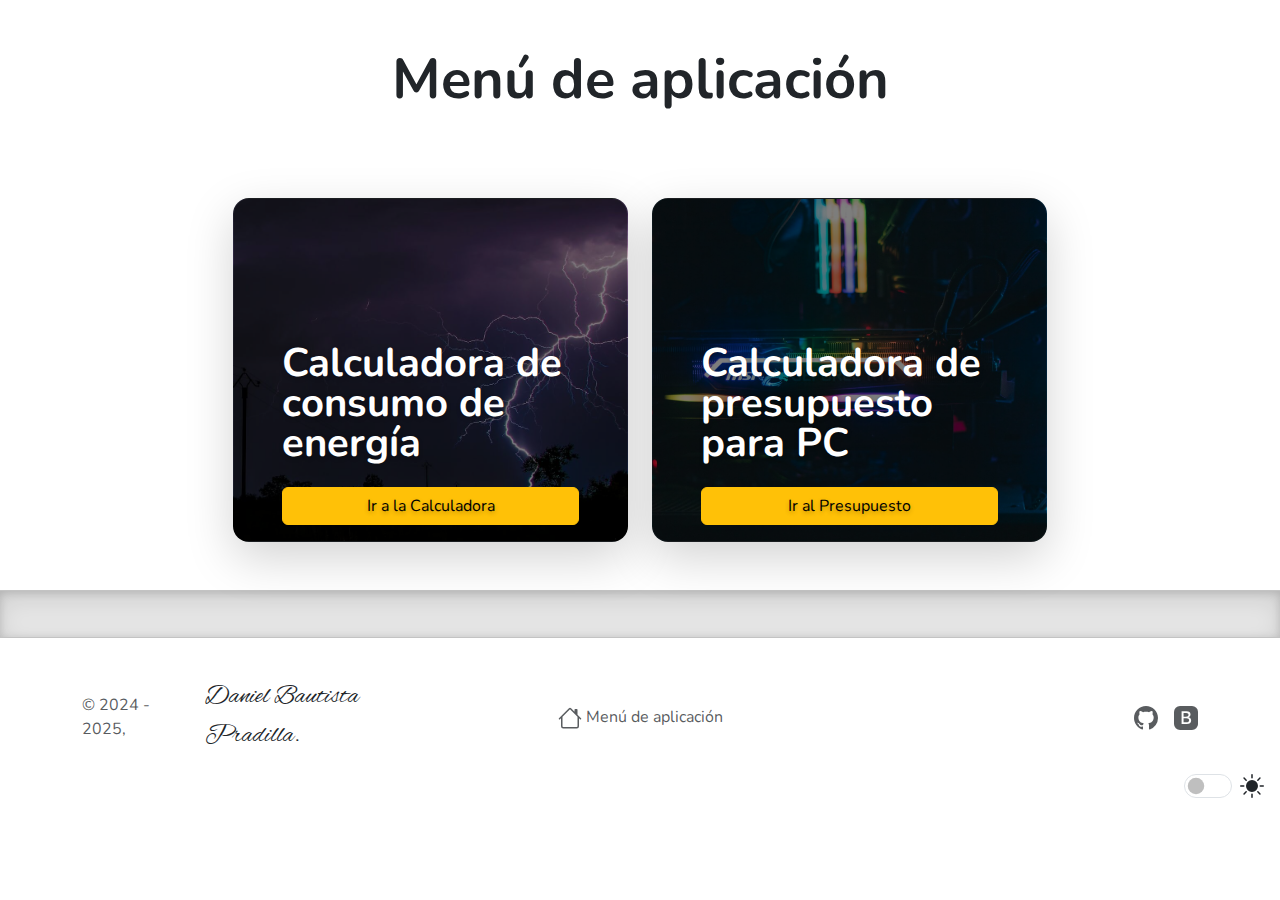
<file: index.html>
<!doctype html>
<html lang="es" data-bs-theme="auto">

<head>
    <meta charset="UTF-8">
    <meta name="viewport" content="width=device-width, initial-scale=1.0">
    <meta name="author" content="Daniel Bautista Pradilla">
    <title>Menú de aplicación</title>
    <link rel="icon" href="assets/img/elec32x32.png">
    <!-- Bootstrap CSS -->
    <link rel="stylesheet" href="assets/bootstrap-5.3.3-dist/css/bootstrap.min.css">
    <link rel="stylesheet" href="assets/bootstrap-icons-1.11.3/font/bootstrap-icons.min.css">
    <!-- CSS -->
    <link rel="stylesheet" href="assets/css/consumo.css">
    <link rel="stylesheet" href="assets/css/normalizev8.0.1.css">
    <!-- Incluir footer -->
    <script>
        function loadFooter() {
            var xhttp = new XMLHttpRequest();
            xhttp.onreadystatechange = function () {
                if (this.readyState == 4 && this.status == 200) {
                    document.getElementById("footer").innerHTML = this.responseText;
                }
            };
            xhttp.open("GET", "footer.html", true);
            xhttp.send();
        }
    </script>
    <style>
        .card-cover .overlay {
            background-color: rgba(0, 0, 0, 0.5);
            position: absolute;
            top: 0;
            left: 0;
            right: 0;
            bottom: 0;
            pointer-events: none;
            z-index: 1;
            /* Asegúrate de que el overlay tenga un z-index menor */
        }

        .overlay-button {
            position: relative;
            /* Asegúrate de que los botones tengan una posición relativa */
            z-index: 2;
            /* Un z-index mayor que el del overlay */
        }

        .card-cover h3 {
            z-index: 1;
        }
    </style>
</head>

<body onload="loadFooter()">
    <main class="justify-content-center pt-2">
        <header class="text-center mb-4">
            <h1 class="fw-bold display-4">Menú de aplicación</h1>
        </header>
        <section class="container-fluid px-4">
            <div class="row justify-content-center align-items-stretch g-4 py-5">
                <div class="col-lg-4">
                    <div class="card card-cover h-100 overflow-hidden text-bg-dark rounded-4 shadow-lg"
                        style="background-image: url('assets/img/rayos.jpg');">
                        <div class="overlay"></div>
                        <div class="d-flex flex-column h-100 p-5 pb-3 text-white text-shadow-1">
                            <h3 class="pt-5 mt-5 mb-4 display-6 lh-1 fw-bold">Calculadora de consumo de energía</h3>
                            <div class="d-grid gap-2">
                                <a href="calculadora.html" class="btn btn-warning overlay-button" role="button">Ir a la
                                    Calculadora</a>
                            </div>
                        </div>
                    </div>
                </div>
                <div class="col-lg-4">
                    <div class="card card-cover h-100 overflow-hidden text-bg-dark rounded-4 shadow-lg"
                        style="background-image: url('assets/img/pc.jpg');">
                        <div class="overlay"></div>
                        <div class="d-flex flex-column h-100 p-5 pb-3 text-white text-shadow-1">
                            <h3 class="pt-5 mt-5 mb-4 display-6 lh-1 fw-bold">Calculadora de presupuesto para PC</h3>
                            <div class="d-grid gap-2">
                                <a href="presupuesto.html" class="btn btn-warning overlay-button" role="button">Ir al
                                    Presupuesto</a>
                            </div>
                        </div>
                    </div>
                </div>
            </div>
        </section>
        <div id="fall-divider"></div>
        <div id="footer"></div>
        <svg xmlns="http://www.w3.org/2000/svg" class="d-none">
            <symbol id="moon-stars-fill" viewBox="0 0 16 16">
                <path
                    d="M6 .278a.768.768 0 0 1 .08.858 7.208 7.208 0 0 0-.878 3.46c0 4.021 3.278 7.277 7.318 7.277.527 0 1.04-.055 1.533-.16a.787.787 0 0 1 .81.316.733.733 0 0 1-.031.893A8.349 8.349 0 0 1 8.344 16C3.734 16 0 12.286 0 7.71 0 4.266 2.114 1.312 5.124.06A.752.752 0 0 1 6 .278z" />
            </symbol>
            <symbol id="sun-fill" viewBox="0 0 16 16">
                <path
                    d="M8 12a4 4 0 1 0 0-8 4 4 0 0 0 0 8zM8 0a.5.5 0 0 1 .5.5v2a.5.5 0 0 1-1 0v-2A.5.5 0 0 1 8 0zm0 13a.5.5 0 0 1 .5.5v2a.5.5 0 0 1-1 0v-2A.5.5 0 0 1 8 13zm8-5a.5.5 0 0 1-.5.5h-2a.5.5 0 0 1 0-1h2a.5.5 0 0 1 .5.5zM3 8a.5.5 0 0 1-.5.5h-2a.5.5 0 0 1 0-1h2A.5.5 0 0 1 3 8zm10.657-5.657a.5.5 0 0 1 0 .707l-1.414 1.415a.5.5 0 1 1-.707-.708l1.414-1.414a.5.5 0 0 1 .707 0zm-9.193 9.193a.5.5 0 0 1 0 .707L3.05 13.657a.5.5 0 0 1-.707-.707l1.414-1.414a.5.5 0 0 1 .707 0zm9.193 2.121a.5.5 0 0 1-.707 0l-1.414-1.414a.5.5 0 0 1 .707-.707l1.414 1.414a.5.5 0 0 1 0 .707zM4.464 4.465a.5.5 0 0 1-.707 0L2.343 3.05a.5.5 0 1 1 .707-.707l1.414 1.414a.5.5 0 0 1 0 .708z" />
            </symbol>
        </svg>
        <div class="position-fixed bottom-0 end-0 custom-margin me-3 bd-mode-toggle">
            <div class="form-check form-switch form-switch-lg">
                <input class="form-check-input glow" type="checkbox" id="themeSwitch" aria-label="Toggle theme">
                <label class="form-check-label d-flex align-items-center" for="themeSwitch">
                    <svg class="bi my-1 theme-icon-active ms-2" width="1.5em" height="1.5em">
                        <use href="#"></use>
                    </svg>
                </label>
            </div>
        </div>
    </main>
    <script src="assets/bootstrap-5.3.3-dist/js/bootstrap.bundle.min.js"></script>
    <script src="assets/js/scripts.js"></script>
</body>

</html>
</file>
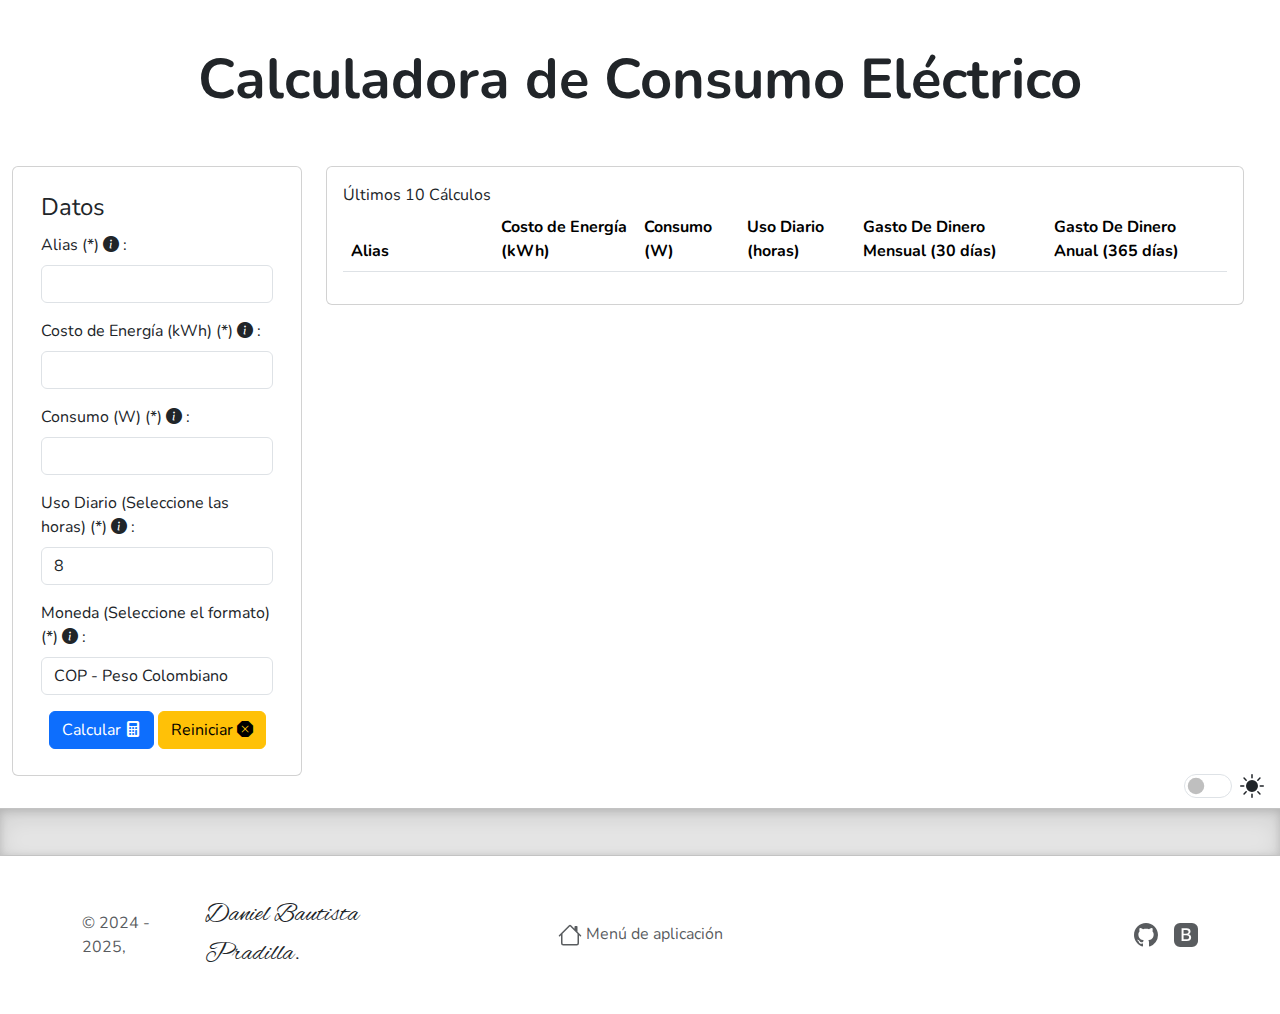
<file: calculadora.html>
<!DOCTYPE html>
<html lang="es" data-bs-theme="auto">

<head>
    <meta charset="UTF-8">
    <meta name="viewport" content="width=device-width, initial-scale=1.0">
    <meta name="author" content="Daniel Bautista Pradilla">
    <title>Calculadora de Consumo Eléctrico</title>
    <link rel="icon" href="assets/img/elec32x32.png">
    <!-- Bootstrap CSS -->
    <link rel="stylesheet" href="assets/bootstrap-5.3.3-dist/css/bootstrap.min.css">
    <link rel="stylesheet" href="assets/bootstrap-icons-1.11.3/font/bootstrap-icons.min.css">
    <!-- CSS -->
    <link rel="stylesheet" href="assets/css/consumo.css">
    <link rel="stylesheet" href="assets/css/normalizev8.0.1.css">
    <!-- Incluir footer -->
    <script>
        function loadFooter() {
            var xhttp = new XMLHttpRequest();
            xhttp.onreadystatechange = function () {
                if (this.readyState == 4 && this.status == 200) {
                    document.getElementById("footer").innerHTML = this.responseText;
                }
            };
            xhttp.open("GET", "footer.html", true);
            xhttp.send();
        }
    </script>
</head>

<body onload="loadFooter()">
    <main class="justify-content-center pt-2">
        <header class="text-center mb-4">
            <h1 class="fw-bold display-4">Calculadora de Consumo Eléctrico</h1>
        </header>

        <section class="container-fluid row">
            <article class="col-md-3 mb-3 py-3">
                <!-- Esto pone efecto de vidrio en la card para cuando hay un fondo
                <div class="card bg-transparent" style="backdrop-filter: blur(20px);"> -->
                <div class="card">
                    <div class="card-body">
                        <fieldset>
                            <legend>Datos</legend>
                            <form id="form" class="needs-validation" novalidate>
                                <div class="mb-3">
                                    <label for="alias" class="form-label">Alias (*) <i class="bi bi-info-circle-fill"
                                            data-bs-toggle="tooltip" data-bs-placement="right"
                                            data-bs-title="Sobrenombre al cálculo que realizarás"></i> :</label>
                                    <input type="text" id="alias" name="alias" class="form-control" required>
                                    <div class="invalid-feedback">
                                        El campo Alias es requerido.
                                    </div>
                                </div>
                                <div class="mb-3">
                                    <label for="costeEnergia" class="form-label">Costo de Energía (kWh) (*) <i
                                            class="bi bi-info-circle-fill" data-bs-toggle="tooltip"
                                            data-bs-placement="right"
                                            data-bs-title="Está en el recibo de cobro de electricidad o en la web de la empresa que te da el servicio"></i>
                                        :</label>
                                    <input type="number" step="0.1" pattern="\d+(\.\d{1,})?" id="costeEnergia"
                                        name="costeEnergia" class="form-control" min="1" required>
                                    <div class="invalid-feedback">
                                        El campo Costo de Energía es requerido.
                                    </div>
                                </div>
                                <div class="mb-3">
                                    <label for="consumo" class="form-label">Consumo (W) (*) <i
                                            class="bi bi-info-circle-fill" data-bs-toggle="tooltip"
                                            data-bs-placement="right" data-bs-title="Consumo del aparato a medir"></i>
                                        :</label>
                                    <input type="number" step="0.1" pattern="\d+(\.\d{1,})?" id="consumo" name="consumo"
                                        class="form-control" min="1" required>
                                    <div class="invalid-feedback">
                                        El campo Consumo es requerido.
                                    </div>
                                </div>
                                <div class="mb-3">
                                    <label for="usoDiario" class="form-label">Uso Diario (Seleccione las horas)
                                        (*) <i class="bi bi-info-circle-fill" data-bs-toggle="tooltip"
                                            data-bs-placement="right" data-bs-title="Horas de uso diario"></i> :</label>
                                    <select id="usoDiario" name="usoDiario" class="form-control" required>
                                        <!-- Las opciones se generarán dinámicamente con JavaScript -->
                                    </select>
                                    <div class="invalid-feedback">
                                        El campo Uso Diario es requerido.
                                    </div>
                                </div>
                                <div class="mb-3">
                                    <label for="moneda" class="form-label">Moneda (Seleccione el formato)
                                        (*) <i class="bi bi-info-circle-fill" data-bs-toggle="tooltip"
                                            data-bs-placement="right"
                                            data-bs-title="Tipo de moneda para realizar el cálculo"></i> :</label>
                                    <select id="moneda" name="moneda" class="form-control" required>
                                        <option value="COP">COP - Peso Colombiano</option>
                                        <option value="USD">USD - Dólar Estadounidense</option>
                                        <option value="EUR">EUR - Euro</option>
                                    </select>
                                    <div class="invalid-feedback">
                                        El campo Moneda es requerido.
                                    </div>
                                </div>
                                <div class="text-center">
                                    <button type="button" class="btn btn-primary" onclick="calcularGasto()">Calcular <i
                                            class="bi bi-calculator-fill"></i></button>
                                    <button type="reset" class="btn btn-warning">Reiniciar <i
                                            class="bi bi-x-octagon-fill"></i></button>
                                </div>
                            </form>
                        </fieldset>
                    </div>
                </div>
            </article>
            <article class="col-md-9 mb-3 py-3">
                <div class="card">
                    <div class="card-body">
                        <caption>Últimos 10 Cálculos</caption>
                        <table id="tablaCalculos" class="table table-hover">
                            <thead>
                                <tr>
                                    <th style="width: 150px;">Alias</th>
                                    <th>Costo de Energía (kWh)</th>
                                    <th>Consumo (W)</th>
                                    <th>Uso Diario (horas)</th>
                                    <th>Gasto De Dinero Mensual (30 días)</th>
                                    <th>Gasto De Dinero Anual (365 días)</th>
                                </tr>
                            </thead>
                            <tbody>
                            </tbody>
                        </table>
                    </div>
                </div>
            </article>
        </section>

        <div id="fall-divider"></div>
        <!-- Footer -->
        <div id="footer"></div>

        <!-- Cambio dia y noche iconos svg -->
        <svg xmlns="http://www.w3.org/2000/svg" class="d-none">
            <symbol id="moon-stars-fill" viewBox="0 0 16 16">
                <path
                    d="M6 .278a.768.768 0 0 1 .08.858 7.208 7.208 0 0 0-.878 3.46c0 4.021 3.278 7.277 7.318 7.277.527 0 1.04-.055 1.533-.16a.787.787 0 0 1 .81.316.733.733 0 0 1-.031.893A8.349 8.349 0 0 1 8.344 16C3.734 16 0 12.286 0 7.71 0 4.266 2.114 1.312 5.124.06A.752.752 0 0 1 6 .278z" />
            </symbol>
            <symbol id="sun-fill" viewBox="0 0 16 16">
                <path
                    d="M8 12a4 4 0 1 0 0-8 4 4 0 0 0 0 8zM8 0a.5.5 0 0 1 .5.5v2a.5.5 0 0 1-1 0v-2A.5.5 0 0 1 8 0zm0 13a.5.5 0 0 1 .5.5v2a.5.5 0 0 1-1 0v-2A.5.5 0 0 1 8 13zm8-5a.5.5 0 0 1-.5.5h-2a.5.5 0 0 1 0-1h2a.5.5 0 0 1 .5.5zM3 8a.5.5 0 0 1-.5.5h-2a.5.5 0 0 1 0-1h2A.5.5 0 0 1 3 8zm10.657-5.657a.5.5 0 0 1 0 .707l-1.414 1.415a.5.5 0 1 1-.707-.708l1.414-1.414a.5.5 0 0 1 .707 0zm-9.193 9.193a.5.5 0 0 1 0 .707L3.05 13.657a.5.5 0 0 1-.707-.707l1.414-1.414a.5.5 0 0 1 .707 0zm9.193 2.121a.5.5 0 0 1-.707 0l-1.414-1.414a.5.5 0 0 1 .707-.707l1.414 1.414a.5.5 0 0 1 0 .707zM4.464 4.465a.5.5 0 0 1-.707 0L2.343 3.05a.5.5 0 1 1 .707-.707l1.414 1.414a.5.5 0 0 1 0 .708z" />
            </symbol>
        </svg>

        <!-- Cambio dia y noche switch -->
        <div class="position-fixed bottom-0 end-0 custom-margin me-3 bd-mode-toggle">
            <div class="form-check form-switch form-switch-lg">
                <input class="form-check-input glow" type="checkbox" id="themeSwitch" aria-label="Toggle theme">
                <label class="form-check-label d-flex align-items-center" for="themeSwitch">
                    <svg class="bi my-1 theme-icon-active ms-2" width="1.5em" height="1.5em">
                        <use href="#"></use>
                    </svg>
                </label>
            </div>
        </div>

    </main>
    <script src="assets/bootstrap-5.3.3-dist/js/bootstrap.bundle.min.js"></script>
    <script src="assets/js/scripts.js"></script>
    <script src="assets/js/calculadora.js"></script>
</body>

</html>
</file>
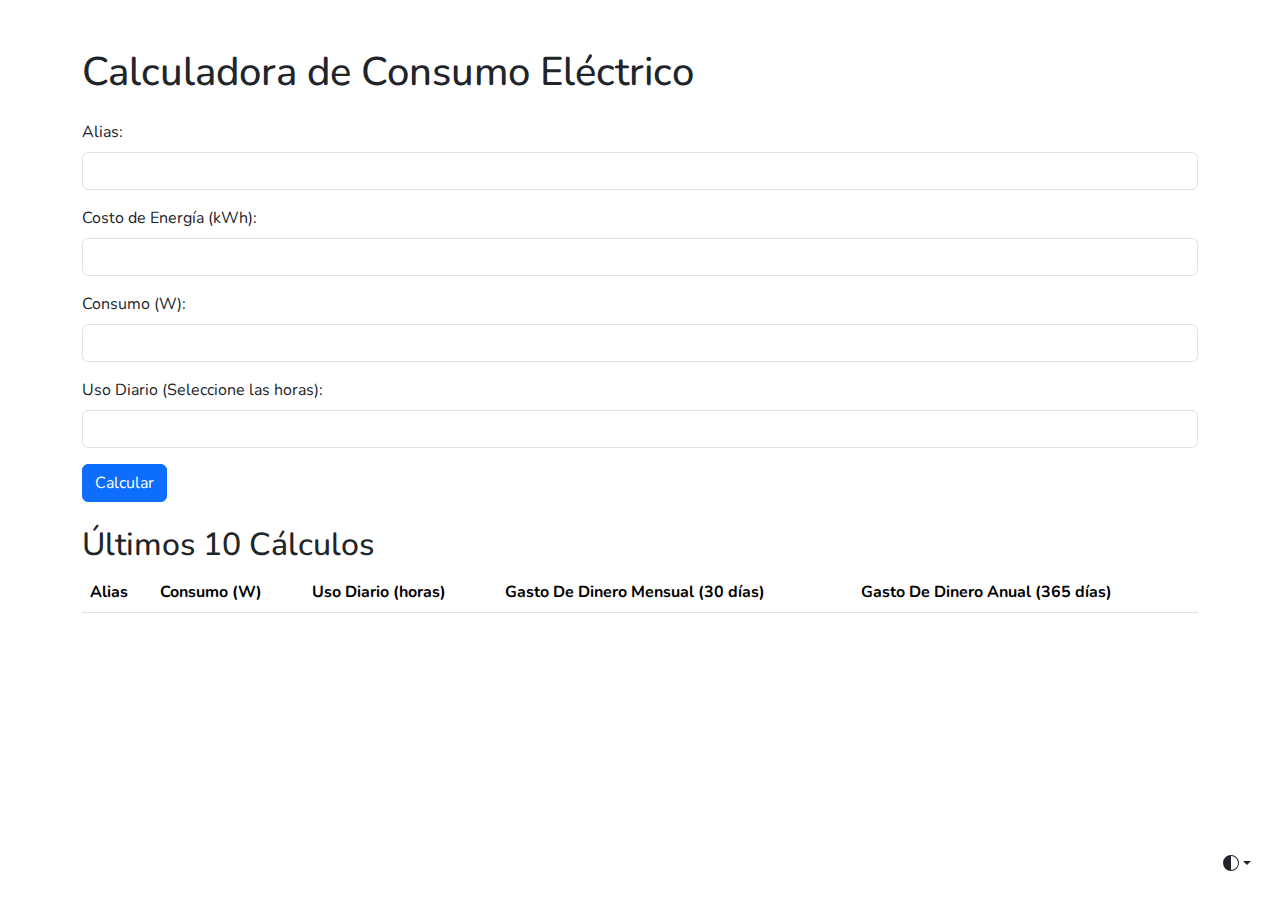
<file: Consumo.html>
<!DOCTYPE html>
<html lang="es">

<head>
    <meta charset="UTF-8">
    <meta name="viewport" content="width=device-width, initial-scale=1.0">
    <meta name="author" content="Daniel Bautista P.">
    <title>Calculadora de Consumo Eléctrico</title>

    <link href="assets/img/elec32x32.png" rel="icon">

    <!-- Bootstrap CSS -->
    <link href="https://cdn.jsdelivr.net/npm/bootstrap@5.3.3/dist/css/bootstrap.min.css" rel="stylesheet"
        integrity="sha384-QWTKZyjpPEjISv5WaRU9OFeRpok6YctnYmDr5pNlyT2bRjXh0JMhjY6hW+ALEwIH" crossorigin="anonymous">
    <script src="https://cdn.jsdelivr.net/npm/bootstrap@5.3.3/dist/js/bootstrap.bundle.min.js"
        integrity="sha384-YvpcrYf0tY3lHB60NNkmXc5s9fDVZLESaAA55NDzOxhy9GkcIdslK1eN7N6jIeHz"
        crossorigin="anonymous"></script>

    <link href="assets/css/consumo.css" rel="stylesheet">
</head>

<body>
    <div class="container mt-5">
        <h1 class="mb-4">Calculadora de Consumo Eléctrico</h1>
        <form id="form" class="mb-4">
            <div class="mb-3">
                <label for="alias" class="form-label">Alias:</label>
                <input type="text" id="alias" name="alias" class="form-control">
            </div>
            <div class="mb-3">
                <label for="costeEnergia" class="form-label">Costo de Energía (kWh):</label>
                <input type="number" id="costeEnergia" name="costeEnergia" class="form-control" value="">
            </div>
            <div class="mb-3">
                <label for="consumo" class="form-label">Consumo (W):</label>
                <input type="number" id="consumo" name="consumo" class="form-control" value="">
            </div>
            <div class="mb-3">
                <label for="usoDiario" class="form-label">Uso Diario (Seleccione las horas):</label>
                <select id="usoDiario" name="usoDiario" class="form-control">
                    <!-- Las opciones se generarán dinámicamente con JavaScript -->
                </select>
            </div>
            <button type="button" class="btn btn-primary" onclick="calcularGasto()">Calcular</button>
        </form>

        <h2>Últimos 10 Cálculos</h2>
        <table id="tablaCalculos" class="table table-hover">
            <thead>
                <tr>
                    <th>Alias</th>
                    <th>Consumo (W)</th>
                    <th>Uso Diario (horas)</th>
                    <th>Gasto De Dinero Mensual (30 días)</th>
                    <th>Gasto De Dinero Anual (365 días)</th>
                </tr>
            </thead>
            <tbody>
            </tbody>
        </table>
    </div>

    <!-- Cambio dia y noche iconos svg -->
    <svg xmlns="http://www.w3.org/2000/svg" class="d-none">
        <symbol id="check2" viewBox="0 0 16 16">
            <path
                d="M13.854 3.646a.5.5 0 0 1 0 .708l-7 7a.5.5 0 0 1-.708 0l-3.5-3.5a.5.5 0 1 1 .708-.708L6.5 10.293l6.646-6.647a.5.5 0 0 1 .708 0z" />
        </symbol>
        <symbol id="circle-half" viewBox="0 0 16 16">
            <path d="M8 15A7 7 0 1 0 8 1v14zm0 1A8 8 0 1 1 8 0a8 8 0 0 1 0 16z" />
        </symbol>
        <symbol id="moon-stars-fill" viewBox="0 0 16 16">
            <path
                d="M6 .278a.768.768 0 0 1 .08.858 7.208 7.208 0 0 0-.878 3.46c0 4.021 3.278 7.277 7.318 7.277.527 0 1.04-.055 1.533-.16a.787.787 0 0 1 .81.316.733.733 0 0 1-.031.893A8.349 8.349 0 0 1 8.344 16C3.734 16 0 12.286 0 7.71 0 4.266 2.114 1.312 5.124.06A.752.752 0 0 1 6 .278z" />
        </symbol>
        <symbol id="sun-fill" viewBox="0 0 16 16">
            <path
                d="M8 12a4 4 0 1 0 0-8 4 4 0 0 0 0 8zM8 0a.5.5 0 0 1 .5.5v2a.5.5 0 0 1-1 0v-2A.5.5 0 0 1 8 0zm0 13a.5.5 0 0 1 .5.5v2a.5.5 0 0 1-1 0v-2A.5.5 0 0 1 8 13zm8-5a.5.5 0 0 1-.5.5h-2a.5.5 0 0 1 0-1h2a.5.5 0 0 1 .5.5zM3 8a.5.5 0 0 1-.5.5h-2a.5.5 0 0 1 0-1h2A.5.5 0 0 1 3 8zm10.657-5.657a.5.5 0 0 1 0 .707l-1.414 1.415a.5.5 0 1 1-.707-.708l1.414-1.414a.5.5 0 0 1 .707 0zm-9.193 9.193a.5.5 0 0 1 0 .707L3.05 13.657a.5.5 0 0 1-.707-.707l1.414-1.414a.5.5 0 0 1 .707 0zm9.193 2.121a.5.5 0 0 1-.707 0l-1.414-1.414a.5.5 0 0 1 .707-.707l1.414 1.414a.5.5 0 0 1 0 .707zM4.464 4.465a.5.5 0 0 1-.707 0L2.343 3.05a.5.5 0 1 1 .707-.707l1.414 1.414a.5.5 0 0 1 0 .708z" />
        </symbol>
    </svg>

    <!-- Cambio dia y noche boton -->
    <div class="dropdown position-fixed bottom-0 end-0 mb-3 me-3 bd-mode-toggle">
        <button class="btn btn-bd-primary py-2 dropdown-toggle d-flex align-items-center" id="bd-theme" type="button"
            aria-expanded="false" data-bs-toggle="dropdown" aria-label="Toggle theme (auto)">
            <svg class="bi my-1 theme-icon-active" width="1em" height="1em">
                <use href="#circle-half"></use>
            </svg>
            <span class="visually-hidden" id="bd-theme-text">Toggle theme</span>
        </button>
        <ul class="dropdown-menu dropdown-menu-end shadow" aria-labelledby="bd-theme-text">
            <li>
                <button type="button" class="dropdown-item d-flex align-items-center" data-bs-theme-value="light"
                    aria-pressed="false">
                    <svg class="bi me-2 opacity-50" width="1em" height="1em">
                        <use href="#sun-fill"></use>
                    </svg>
                    Dia
                    <svg class="bi ms-auto d-none" width="1em" height="1em">
                        <use href="#check2"></use>
                    </svg>
                </button>
            </li>
            <li>
                <button type="button" class="dropdown-item d-flex align-items-center" data-bs-theme-value="dark"
                    aria-pressed="false">
                    <svg class="bi me-2 opacity-50" width="1em" height="1em">
                        <use href="#moon-stars-fill"></use>
                    </svg>
                    Noche
                    <svg class="bi ms-auto d-none" width="1em" height="1em">
                        <use href="#check2"></use>
                    </svg>
                </button>
            </li>
            <li>
                <button type="button" class="dropdown-item d-flex align-items-center active" data-bs-theme-value="auto"
                    aria-pressed="true">
                    <svg class="bi me-2 opacity-50" width="1em" height="1em">
                        <use href="#circle-half"></use>
                    </svg>
                    Auto
                    <svg class="bi ms-auto d-none" width="1em" height="1em">
                        <use href="#check2"></use>
                    </svg>
                </button>
            </li>
        </ul>
    </div>

    <script src="assets/js/scripts.js"></script>
</body>

</html>
</file>
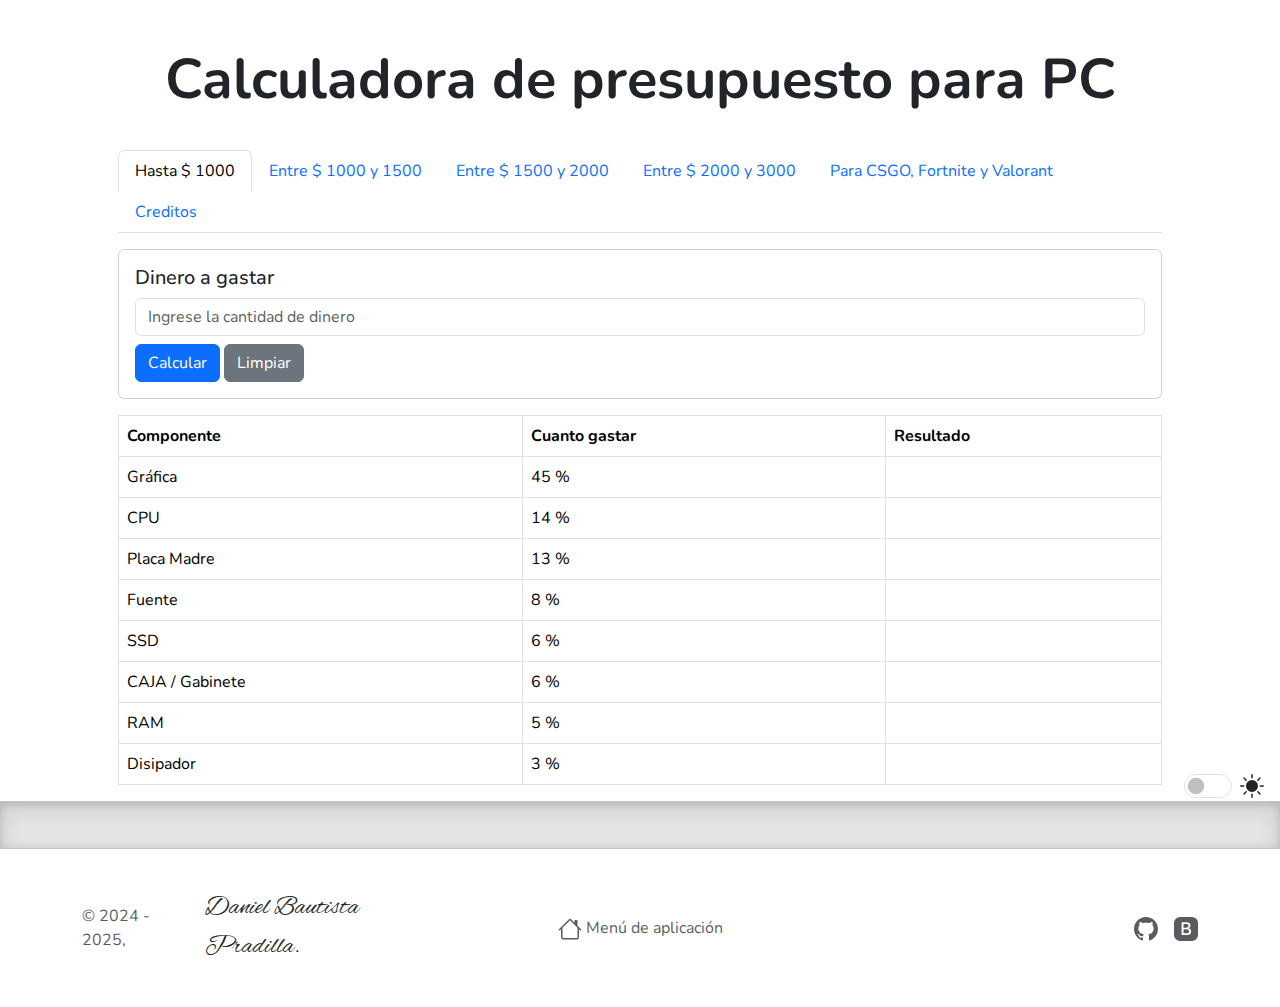
<file: presupuesto.html>
<!doctype html>
<html lang="es" data-bs-theme="auto">

<head>
    <meta charset="UTF-8">
    <meta name="viewport" content="width=device-width, initial-scale=1.0">
    <meta name="author" content="Daniel Bautista Pradilla">
    <title>Calculadora de presupuesto para PC</title>
    <link rel="icon" href="assets/img/elec32x32.png">
    <!-- Bootstrap CSS -->
    <link rel="stylesheet" href="assets/bootstrap-5.3.3-dist/css/bootstrap.min.css">
    <link rel="stylesheet" href="assets/bootstrap-icons-1.11.3/font/bootstrap-icons.min.css">
    <!-- CSS -->
    <link rel="stylesheet" href="assets/css/consumo.css">
    <link rel="stylesheet" href="assets/css/normalizev8.0.1.css">
    <!-- Incluir footer -->
    <script>
        function loadFooter() {
            var xhttp = new XMLHttpRequest();
            xhttp.onreadystatechange = function () {
                if (this.readyState == 4 && this.status == 200) {
                    document.getElementById("footer").innerHTML = this.responseText;
                }
            };
            xhttp.open("GET", "footer.html", true);
            xhttp.send();
        }
    </script>
</head>

<body onload="loadFooter()">
    <main class="justify-content-center pt-2">
        <header class="text-center mb-4">
            <h1 class="fw-bold display-4">Calculadora de presupuesto para PC</h1>
        </header>

        <section class="container px-5">
            <!-- Tabs de navegación -->
            <ul class="nav nav-tabs" id="myTab" role="tablist">
                <li class="nav-item" role="presentation">
                    <a class="nav-link active" id="tab1" data-bs-toggle="tab" href="#hasta1000" role="tab">Hasta
                        $ 1000</a>
                </li>
                <li class="nav-item" role="presentation">
                    <a class="nav-link" id="tab2" data-bs-toggle="tab" href="#entre1000y1500" role="tab">Entre $ 1000 y
                        1500</a>
                </li>
                <li class="nav-item" role="presentation">
                    <a class="nav-link" id="tab3" data-bs-toggle="tab" href="#entre1500y2000" role="tab">Entre $ 1500 y
                        2000</a>
                </li>
                <li class="nav-item" role="presentation">
                    <a class="nav-link" id="tab4" data-bs-toggle="tab" href="#entre2000y3000" role="tab">Entre $ 2000 y
                        3000</a>
                </li>
                <li class="nav-item" role="presentation">
                    <a class="nav-link" id="tab5" data-bs-toggle="tab" href="#csgofortnitevalorant" role="tab">Para
                        CSGO, Fortnite y Valorant</a>
                </li>
                <li class="nav-item" role="presentation">
                    <a class="nav-link" id="tab6" data-bs-toggle="tab" href="#creditos" role="tab">Creditos</a>
                </li>
            </ul>

            <!-- Contenido de los Tabs -->
            <div class="tab-content mt-3" id="myTabContent">

                <div class="tab-pane fade show active" id="hasta1000" role="tabpanel">
                    <!-- Card con input numérico y botón -->
                    <div class="card mb-3">
                        <div class="card-body">
                            <h5 class="card-title">Dinero a gastar</h5>
                            <form id="formHasta1000" class="needs-validation" novalidate>
                                <input type="number" class="form-control mb-2" id="dineroHasta1000"
                                    placeholder="Ingrese la cantidad de dinero" max="1000" required />
                                <div class="invalid-feedback">
                                    Por favor, ingresa una cantidad válida de dinero.
                                </div>
                                <button class="btn btn-primary" type="button"
                                    onclick="validarYCalcularHasta1000()">Calcular</button>
                                <button class="btn btn-secondary" type="button" onclick="limpiar()">Limpiar</button>
                            </form>
                        </div>
                    </div>

                    <table class="table table-bordered table-hover">
                        <thead>
                            <tr>
                                <th>Componente</th>
                                <th>Cuanto gastar</th>
                                <th>Resultado</th>
                            </tr>
                        </thead>
                        <tbody>
                            <tr>
                                <td>Gráfica</td>
                                <td>45 %</td>
                                <td></td>
                            </tr>
                            <tr>
                                <td>CPU</td>
                                <td>14 %</td>
                                <td></td>
                            </tr>
                            <tr>
                                <td>Placa Madre</td>
                                <td>13 %</td>
                                <td></td>
                            </tr>
                            <tr>
                                <td>Fuente</td>
                                <td>8 %</td>
                                <td></td>
                            </tr>
                            <tr>
                                <td>SSD</td>
                                <td>6 %</td>
                                <td></td>
                            </tr>
                            <tr>
                                <td>CAJA / Gabinete</td>
                                <td>6 %</td>
                                <td></td>
                            </tr>
                            <tr>
                                <td>RAM</td>
                                <td>5 %</td>
                                <td></td>
                            </tr>
                            <tr>
                                <td>Disipador</td>
                                <td>3 %</td>
                                <td></td>
                            </tr>
                        </tbody>
                    </table>
                </div>

                <div class="tab-pane fade" id="entre1000y1500" role="tabpanel">
                    <!-- Card con input numérico y botón -->
                    <div class="card mb-3">
                        <div class="card-body">
                            <h5 class="card-title">Dinero a gastar</h5>
                            <form id="formEntre1000y1500" class="needs-validation" novalidate>
                                <input type="number" class="form-control mb-2" id="dineroEntre1000y1500"
                                    placeholder="Ingrese la cantidad de dinero" min="1000" max="1500" required />
                                <div class="invalid-feedback">Por favor, ingresa una cantidad válida entre 1000 y 1500.
                                </div>
                                <button class="btn btn-primary" type="button"
                                    onclick="validarYCalcularEntre1000y1500()">Calcular</button>
                                <button class="btn btn-secondary" type="button" onclick="limpiar()">Limpiar</button>
                            </form>
                        </div>
                    </div>

                    <table class="table table-bordered table-hover">
                        <thead>
                            <tr>
                                <th>Componente</th>
                                <th>Cuanto gastar</th>
                                <th>Resultado</th>
                            </tr>
                        </thead>
                        <tbody>
                            <tr>
                                <td>Gráfica</td>
                                <td>46 %</td>
                                <td></td>
                            </tr>
                            <tr>
                                <td>CPU</td>
                                <td>14 %</td>
                                <td></td>
                            </tr>
                            <tr>
                                <td>Placa Madre</td>
                                <td>11 %</td>
                                <td></td>
                            </tr>
                            <tr>
                                <td>Fuente</td>
                                <td>7 %</td>
                                <td></td>
                            </tr>
                            <tr>
                                <td>SSD</td>
                                <td>6 %</td>
                                <td></td>
                            </tr>
                            <tr>
                                <td>CAJA / Gabinete</td>
                                <td>6 %</td>
                                <td></td>
                            </tr>
                            <tr>
                                <td>RAM</td>
                                <td>7 %</td>
                                <td></td>
                            </tr>
                            <tr>
                                <td>Disipador</td>
                                <td>3 %</td>
                                <td></td>
                            </tr>
                        </tbody>
                    </table>
                </div>

                <div class="tab-pane fade" id="entre1500y2000" role="tabpanel">
                    <!-- Card con input numérico y botón -->
                    <div class="card mb-3">
                        <div class="card-body">
                            <h5 class="card-title">Dinero a gastar</h5>
                            <form id="formEntre1500y2000" class="needs-validation" novalidate>
                                <input type="number" class="form-control mb-2" id="dineroEntre1500y2000"
                                    placeholder="Ingrese la cantidad de dinero" min="1500" max="2000" required />
                                <div class="invalid-feedback">Por favor, ingresa una cantidad válida entre 1500 y 2000.
                                </div>
                                <button class="btn btn-primary" type="button"
                                    onclick="validarYCalcularEntre1500y2000()">Calcular</button>
                                <button class="btn btn-secondary" type="button" onclick="limpiar()">Limpiar</button>
                            </form>
                        </div>
                    </div>

                    <table class="table table-bordered table-hover">
                        <thead>
                            <tr>
                                <th>Componente</th>
                                <th>Cuanto gastar</th>
                                <th>Resultado</th>
                            </tr>
                        </thead>
                        <tbody>
                            <tr>
                                <td>Gráfica</td>
                                <td>48 %</td>
                                <td></td>
                            </tr>
                            <tr>
                                <td>CPU</td>
                                <td>14 %</td>
                                <td></td>
                            </tr>
                            <tr>
                                <td>Placa Madre</td>
                                <td>10 %</td>
                                <td></td>
                            </tr>
                            <tr>
                                <td>Fuente</td>
                                <td>7 %</td>
                                <td></td>
                            </tr>
                            <tr>
                                <td>SSD</td>
                                <td>6 %</td>
                                <td></td>
                            </tr>
                            <tr>
                                <td>CAJA / Gabinete</td>
                                <td>6 %</td>
                                <td></td>
                            </tr>
                            <tr>
                                <td>RAM</td>
                                <td>6 %</td>
                                <td></td>
                            </tr>
                            <tr>
                                <td>Disipador</td>
                                <td>3 %</td>
                                <td></td>
                            </tr>
                        </tbody>
                    </table>
                </div>

                <div class="tab-pane fade" id="entre2000y3000" role="tabpanel">
                    <!-- Card con input numérico y botón -->
                    <div class="card mb-3">
                        <div class="card-body">
                            <h5 class="card-title">Dinero a gastar</h5>
                            <form id="formEntre2000y3000" class="needs-validation" novalidate>
                                <input type="number" class="form-control mb-2" id="dineroEntre2000y3000"
                                    placeholder="Ingrese la cantidad de dinero" min="2000" max="3000" required />
                                <div class="invalid-feedback">Por favor, ingresa una cantidad válida entre 2000 y 3000.
                                </div>
                                <button class="btn btn-primary" type="button"
                                    onclick="validarYCalcularEntre2000y3000()">Calcular</button>
                                <button class="btn btn-secondary" type="button" onclick="limpiar()">Limpiar</button>
                            </form>
                        </div>
                    </div>

                    <table class="table table-bordered table-hover">
                        <thead>
                            <tr>
                                <th>Componente</th>
                                <th>Cuanto gastar</th>
                                <th>Resultado</th>
                            </tr>
                        </thead>
                        <tbody>
                            <tr>
                                <td>Gráfica</td>
                                <td>50 %</td>
                                <td></td>
                            </tr>
                            <tr>
                                <td>CPU</td>
                                <td>13 %</td>
                                <td></td>
                            </tr>
                            <tr>
                                <td>Placa Madre</td>
                                <td>9 %</td>
                                <td></td>
                            </tr>
                            <tr>
                                <td>Fuente</td>
                                <td>7 %</td>
                                <td></td>
                            </tr>
                            <tr>
                                <td>SSD</td>
                                <td>6 %</td>
                                <td></td>
                            </tr>
                            <tr>
                                <td>CAJA / Gabinete</td>
                                <td>6 %</td>
                                <td></td>
                            </tr>
                            <tr>
                                <td>RAM</td>
                                <td>6 %</td>
                                <td></td>
                            </tr>
                            <tr>
                                <td>Disipador</td>
                                <td>3 %</td>
                                <td></td>
                            </tr>
                        </tbody>
                    </table>
                </div>

                <div class="tab-pane fade" id="csgofortnitevalorant" role="tabpanel">
                    <!-- Card con input numérico y botón -->
                    <div class="card mb-3">
                        <div class="card-body">
                            <h5 class="card-title">Dinero a gastar</h5>
                            <form id="formCsgofortnitevalorant" class="needs-validation" novalidate>
                                <input type="number" class="form-control mb-2" id="dineroCsgofortnitevalorant"
                                    placeholder="Ingrese la cantidad de dinero" required />
                                <div class="invalid-feedback">Por favor, ingresa una cantidad válida de dinero.</div>
                                <button class="btn btn-primary" type="button"
                                    onclick="validarYCalcularCsgofortnitevalorant()">Calcular</button>
                                <button class="btn btn-secondary" type="button" onclick="limpiar()">Limpiar</button>
                            </form>
                        </div>
                    </div>

                    <table class="table table-bordered table-hover">
                        <thead>
                            <tr>
                                <th>Componente</th>
                                <th>Cuanto gastar</th>
                                <th>Resultado</th>
                            </tr>
                        </thead>
                        <tbody>
                            <tr>
                                <td>Gráfica</td>
                                <td>33 %</td>
                                <td></td>
                            </tr>
                            <tr>
                                <td>CPU</td>
                                <td>23 %</td>
                                <td></td>
                            </tr>
                            <tr>
                                <td>Placa Madre</td>
                                <td>12 %</td>
                                <td></td>
                            </tr>
                            <tr>
                                <td>Fuente</td>
                                <td>7 %</td>
                                <td></td>
                            </tr>
                            <tr>
                                <td>SSD</td>
                                <td>6 %</td>
                                <td></td>
                            </tr>
                            <tr>
                                <td>CAJA / Gabinete</td>
                                <td>6 %</td>
                                <td></td>
                            </tr>
                            <tr>
                                <td>RAM</td>
                                <td>9 %</td>
                                <td></td>
                            </tr>
                            <tr>
                                <td>Disipador</td>
                                <td>4 %</td>
                                <td></td>
                            </tr>
                        </tbody>
                    </table>
                </div>

                <div class="tab-pane fade" id="creditos" role="tabpanel">
                    <!-- Card con creditos -->
                    <div class="card mb-3">
                        <div class="card-body">
                            <p class="card-text">
                                ¡Hola @HeLion1ero!<br><br>
                                Quería tomarme un momento para agradecerte por el increíble video que creaste sobre
                                la distribución del presupuesto para la construcción de PC por piezas.
                            </p>
                            <p class="card-text">
                                El programa opera de la misma forma que el documento que mostraste. Sin tu video,
                                este proyecto no habría sido posible.
                            </p>
                            <p class="card-text">
                                Gracias por tu dedicación y esfuerzo. Estoy seguro de que tu comunidad apreciará
                                tanto tu trabajo como yo.
                            </p>
                            <iframe width="560" height="315"
                                src="https://www.youtube-nocookie.com/embed/Bsw-cmeGmxw?si=bNYtMiOUrVxyX0PH"
                                title="YouTube video player" frameborder="0"
                                allow="accelerometer; autoplay; clipboard-write; encrypted-media; gyroscope; picture-in-picture; web-share"
                                referrerpolicy="strict-origin-when-cross-origin" allowfullscreen></iframe>
                            <p class="card-text">
                                ¡Un abrazo y sigue creando contenido increíble!
                            </p>
                        </div>
                    </div>
                </div>

            </div>
        </section>

        <div id="fall-divider"></div>
        <!-- Footer -->
        <div id="footer"></div>

        <!-- Cambio dia y noche iconos svg -->
        <svg xmlns="http://www.w3.org/2000/svg" class="d-none">
            <symbol id="moon-stars-fill" viewBox="0 0 16 16">
                <path
                    d="M6 .278a.768.768 0 0 1 .08.858 7.208 7.208 0 0 0-.878 3.46c0 4.021 3.278 7.277 7.318 7.277.527 0 1.04-.055 1.533-.16a.787.787 0 0 1 .81.316.733.733 0 0 1-.031.893A8.349 8.349 0 0 1 8.344 16C3.734 16 0 12.286 0 7.71 0 4.266 2.114 1.312 5.124.06A.752.752 0 0 1 6 .278z" />
            </symbol>
            <symbol id="sun-fill" viewBox="0 0 16 16">
                <path
                    d="M8 12a4 4 0 1 0 0-8 4 4 0 0 0 0 8zM8 0a.5.5 0 0 1 .5.5v2a.5.5 0 0 1-1 0v-2A.5.5 0 0 1 8 0zm0 13a.5.5 0 0 1 .5.5v2a.5.5 0 0 1-1 0v-2A.5.5 0 0 1 8 13zm8-5a.5.5 0 0 1-.5.5h-2a.5.5 0 0 1 0-1h2a.5.5 0 0 1 .5.5zM3 8a.5.5 0 0 1-.5.5h-2a.5.5 0 0 1 0-1h2A.5.5 0 0 1 3 8zm10.657-5.657a.5.5 0 0 1 0 .707l-1.414 1.415a.5.5 0 1 1-.707-.708l1.414-1.414a.5.5 0 0 1 .707 0zm-9.193 9.193a.5.5 0 0 1 0 .707L3.05 13.657a.5.5 0 0 1-.707-.707l1.414-1.414a.5.5 0 0 1 .707 0zm9.193 2.121a.5.5 0 0 1-.707 0l-1.414-1.414a.5.5 0 0 1 .707-.707l1.414 1.414a.5.5 0 0 1 0 .707zM4.464 4.465a.5.5 0 0 1-.707 0L2.343 3.05a.5.5 0 1 1 .707-.707l1.414 1.414a.5.5 0 0 1 0 .708z" />
            </symbol>
        </svg>

        <!-- Cambio dia y noche switch -->
        <div class="position-fixed bottom-0 end-0 custom-margin me-3 bd-mode-toggle">
            <div class="form-check form-switch form-switch-lg">
                <input class="form-check-input glow" type="checkbox" id="themeSwitch" aria-label="Toggle theme">
                <label class="form-check-label d-flex align-items-center" for="themeSwitch">
                    <svg class="bi my-1 theme-icon-active ms-2" width="1.5em" height="1.5em">
                        <use href="#"></use>
                    </svg>
                </label>
            </div>
        </div>

    </main>
    <script src="assets/bootstrap-5.3.3-dist/js/bootstrap.bundle.min.js"></script>
    <script src="assets/js/scripts.js"></script>
    <script src="assets/js/presupuesto.js"></script>
</body>

</html>
</file>
<file: assets/css/consumo.css>
@font-face {
  font-family: "Nunito";
  src: url("../fonts/Nunito/Nunito-VariableFont_wght.ttf") format("truetype");
}
@font-face {
  font-family: "AlexBrush";
  src: url("../fonts/AlexBrush/AlexBrush-Regular.ttf") format("truetype");
}

/* Firma*/
#miFirma {
  font-family: "AlexBrush", cursive;
  font-weight: 400;
  font-style: normal;
}

/* General */
body {
  font-family: "Nunito", sans-serif;
  font-optical-sizing: auto;
  font-weight: 400;
  font-style: normal;
}

/* Margen inferior del boton dia y noche */
.custom-margin {
  margin-bottom: 6rem;
}

/* Switch dia y noche */
.form-switch-lg .form-check-input {
  width: 3rem;
  height: 1.5rem;
}

.form-switch-lg .form-check-input:checked {
  background-color: #0d6efd;
}

.form-switch-lg .form-check-input:focus {
  box-shadow: 0 0 0 0.25rem rgba(13, 110, 253, 0.25);
}

.theme-icon-active {
  fill: currentColor;
}

.theme-dark .theme-icon-active {
  color: white;
}

/* RGB */
.glow::before,
glow::after {
  content: "";
  position: absolute;
  left: -5px;
  top: -5px;
  background: linear-gradient(
    45deg,
    #ff0000,
    #ff7300,
    #fffb00,
    #48ff00,
    #00ffd5,
    #002bff,
    #7a00ff,
    #ff00c8,
    #ff0000
  );
  background-size: 400%;
  width: calc(100% + 10px);
  height: calc(100% + 10px);
  z-index: -1;
  animation: animate 20s linear infinite;
}

@keyframes animate {
  0% {
    background-position: 0 0;
  }

  50% {
    background-position: 400% 0;
  }

  100% {
    background-position: 0 0;
  }
}

.glow::before {
  filter: blur(20px);
  opacity: 0;
  transition: opacity 0.5s ease-in-out;
}

.glow:hover::before {
  opacity: 100;
}

/* Portada */
.text-shadow-1 {
  text-shadow: 0 0.125rem 0.25rem rgba(0, 0, 0, 0.25);
}

.card-cover {
  background-repeat: no-repeat;
  background-position: center center;
  background-size: cover;
}

/* Divisor */
#fall-divider {
  width: 100%;
  height: 3rem;
  background-color: rgba(0, 0, 0, 0.1);
  border: solid rgba(0, 0, 0, 0.15);
  border-width: 1px 0;
  box-shadow: inset 0 0.5em 1.5em rgba(0, 0, 0, 0.1),
    inset 0 0.125em 0.5em rgba(0, 0, 0, 0.15);
}
</file>
<file: assets/css/normalizev8.0.1.css>
html{line-height:1.15;-webkit-text-size-adjust:100%}body{margin:0;}main{display:block;}h1{font-size:2em;margin:.67em 0;}hr{box-sizing:content-box;height:0;overflow:visible}pre{font-family:monospace,monospace;font-size:1em}a{background-color:transparent;}abbr[title]{border-bottom:none;text-decoration:underline;text-decoration:underline dotted}b,strong{font-weight:bolder;}code,kbd,samp{font-family:monospace,monospace;font-size:1em}small{font-size:80%;}sub,sup{font-size:75%;line-height:0;position:relative;vertical-align:baseline;}sub{bottom:-.25em;}sup{top:-.5em;}img{border-style:none;}button,input,optgroup,select,textarea{font-family:inherit;font-size:100%;line-height:1.15;margin:0}button,input{overflow:visible;}button,select{text-transform:none;}button,[type="button"],[type="reset"],[type="submit"]{-webkit-appearance:button;}button::-moz-focus-inner,[type="button"]::-moz-focus-inner,[type="reset"]::-moz-focus-inner,[type="submit"]::-moz-focus-inner{border-style:none;padding:0;}button:-moz-focusring,[type="button"]:-moz-focusring,[type="reset"]:-moz-focusring,[type="submit"]:-moz-focusring{outline:1px dotted ButtonText;}fieldset{padding:.35em .75em .625em;}legend{box-sizing:border-box;color:inherit;display:table;max-width:100%;padding:0;white-space:normal}progress{vertical-align:baseline;}textarea{overflow:auto;}[type="checkbox"],[type="radio"]{box-sizing:border-box;padding:0}[type="number"]::-webkit-inner-spin-button,[type="number"]::-webkit-outer-spin-button{height:auto;}[type="search"]{-webkit-appearance:textfield;outline-offset:-2px}[type="search"]::-webkit-search-decoration{-webkit-appearance:none;}::-webkit-file-upload-button{-webkit-appearance:button;font:inherit}details{display:block;}summary{display:list-item;}template{display:none;}[hidden]{display:none;}
</file>
